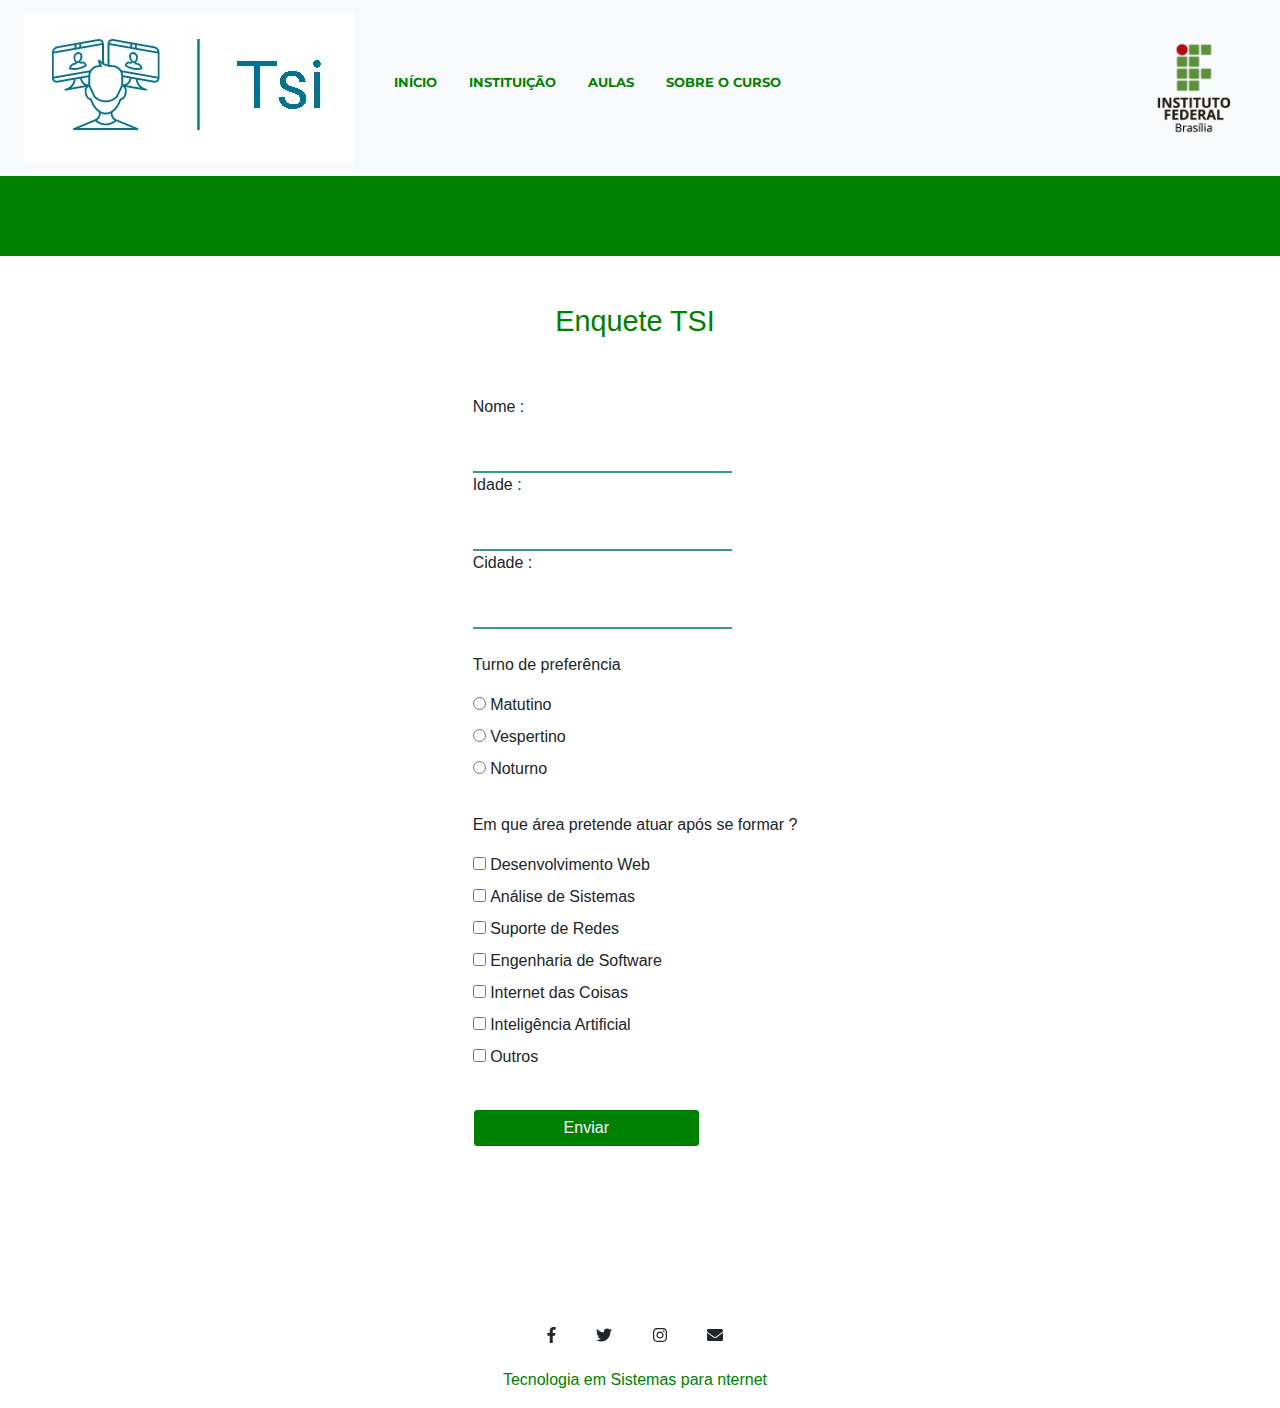
<file: projetoFinalApsi-master4.00/formulario.html>
<!DOCTYPE html>
<html>

<head>
    <meta charset="utf-8">
    <meta name="author" content="Polyana, Mateus Fonteles, Deivide, Bruno Thiago Neves">
    <title>Tecnologia em Sistemas para Internet</title>
    <!-- Google Fonts -->
    <link href="https://fonts.googleapis.com/css?family=Montserrat|Ubuntu" rel="stylesheet">
    <!--Icon-->
    <link rel="icon" href="images/iconesite.png">
    <!-- CSS -->
    <link rel="stylesheet" href="css/bootstrap.css">
    <link rel="stylesheet" href="css/styles.css">
    <link rel="stylesheet" href="css/formulario.css">
    <!-- Font Awesome -->
    <script src="js/all.js"></script>
    <!-- Bootstrap Scripts -->
    <script type="text/javascript" src="js/jquery-3.2.1.slim.min.js"></script>
    <script type="text/javascript" src="js/popper.min.js"></script>
    <script type="text/javascript" src="js/bootstrap.min.js"></script>
</head>

<body>
    <!-- Início da Nav -->
    <nav class="navbar navbar-expand-lg navbar-light bg-light">
        <a class="navbar-brand" href="#"> <img src="./images/tsiLogo.jpeg"></a>
        <button class="navbar-toggler" type="button" data-toggle="collapse" data-target="#navbarNav"
            aria-controls="navbarNav" aria-expanded="false" aria-label="Alterna navegação">
            <span class="navbar-toggler-icon"></span>
        </button>
        <div class="collapse navbar-collapse" id="navbarNav">
            <ul class="navbar-nav">
                <li class="nav-item active">
                    <a class="nav-link" href="./index.html" id="a1">Início <span class="sr-only">(Página
                            atual)</span></a>
                </li>
                <li class="nav-item" id="a1">
                    <a class="nav-link" id="a1" target="_blank " href=" https://www.ifb.edu.br/brasilia">
                        Instituição</a>
                </li>
                <li class="nav-item ">
                    <a class="nav-link disabled" href="./video.html" id="a1">Aulas</a>
                </li>
                <li class="nav-item">
                    <a class="nav-link disabled" href="images/index.html#features" id="a1">Sobre o Curso</a>
                </li>
            </ul>

        </div>
        <a class="navbar-brand" href=""> <img src="./images/if.png" height="100px"></a>
    </nav>
    <div id="verde"></div>
      <!--Fim da nav-->
      <div class="container" id="div_formulario">
          <div class="tituloFormulario">
              <h1 class="h1_formulario">Enquete TSI</h1>
          </div>
          <!--Início do formulário-->
    <form class="formlarioEnquete" method="POST" action="./php/formulario.php">
        <!--Início da sessão 1 com os input text-->
        <div class="sessao-um">
        <div class="div-input-text">
            <label for="nome">Nome :</label>
            <input class="textInput nome validar" type="text" name="nome" id="nome" required>
        </div>
        <div class="div-input-text">
            <label for="idade">Idade :</label>
            <input class="textInput idade validar " type="number" name="idade" id="idade" required>
        </div>
        <div class="div-input-text">
            <label for="cidade">Cidade :</label>
            <input class="textInput cidade validar" type="text" name="cidade" id="cidade"required>
        </div>
    </div>
    <!--Fim da sessão 1 com os input text-->
        
    <!--Início da sessão 2 com os input radio-->
        <div class="sessao-dois">
            <p>Turno de preferência</p>
            <ul class="ulFormulario">
                <li>
                    <input type="radio" id="matutino" name="turno" value="matutino">
                    <label for="matutino">Matutino</label>
                </li>
                <li>
                    <input type="radio" name="turno" id="vespertino" value="vespertino">
                    <label for="vespertino">Vespertino</label>
                </li>
                <li>
                    <input type="radio" name="turno" id="noturno" value="noturno">
                    <label for="noturno">Noturno</label>
                </li>
            </ul>
        </div>
    <!--Fim da sessão 2 com os input radio-->


    <!--Início da sessão 3 com os input checkbox-->
        <div class="sessao-tres">
            <p>Em que área pretende atuar após se formar ?</p>
            <ul class="ulFormulario">
                <li>
                    <input type="checkbox" id="desWeb" name="areaAtuacao[]" value="desenvolvimento web">
                    <label for="deseWeb">Desenvolvimento Web</label>
                </li>
                <li>
                    <input type="checkbox" id="analSistema" name="areaAtuacao[]" value="analise de sistemas">
                    <label for="analSistema">Análise de Sistemas</label>
                </li>
                <li>
                    <input type="checkbox" name="areaAtuacao[]" id="supRedes" value="suporte de redes">
                    <label for="supRedes">Suporte de Redes</label>
                </li>
                <li>
                    <input type="checkbox" name="areaAtuacao[]" id="engSoft" value="engenaria de software">
                    <label for="engSoft">Engenharia de Software</label>
                </li>
                <li>
                    <input type="checkbox" name="areaAtuacao[]" id="intCoisas" value="internet das coisas">
                    <label for="intCoisas">Internet das Coisas</label>
                </li>
                <li>
                    <input type="checkbox" name="areaAtuacao[]" id="intArtficial" value="inteligencia artificial">
                    <label for="intArtificial">Inteligência Artificial</label>
                </li>
                <li>
                    <input type="checkbox" name="areaAtuacao[]" id="outros" value="outros">
                    <label for="outros">Outros</label>
                </li>
            </ul>
        </div>
    <!--Fim da sessão 3 com os input checkbox-->
        <div>
            <input class="btn btn-info btn-formulario" type="submit" value="Enviar">
        </div>
    </form>
    <!--Fim do formulário-->
</div>

     <!-- Footer -->
     <footer class="container" id="footer">
        <div class="container-fluid">
            <div>
                <a target="_blank" href="https://www.facebook.com"><i class="social-icon fab fa-facebook-f"></i></a>
                <a target="_blank" href="https://www.twitter.com"><i class="social-icon fab fa-twitter"></i></a>
                <a target="_blank" href="https://www.instagram.com"><i class="social-icon fab fa-instagram"></i></a>
                <a target="_blank" href="https://www.email.com"><i class="social-icon fas fa-envelope"></i></a>
            </div>
            <p id="p">Tecnologia em Sistemas para nternet</p>
        </div>
    </footer>
</body>

</html>
</file>
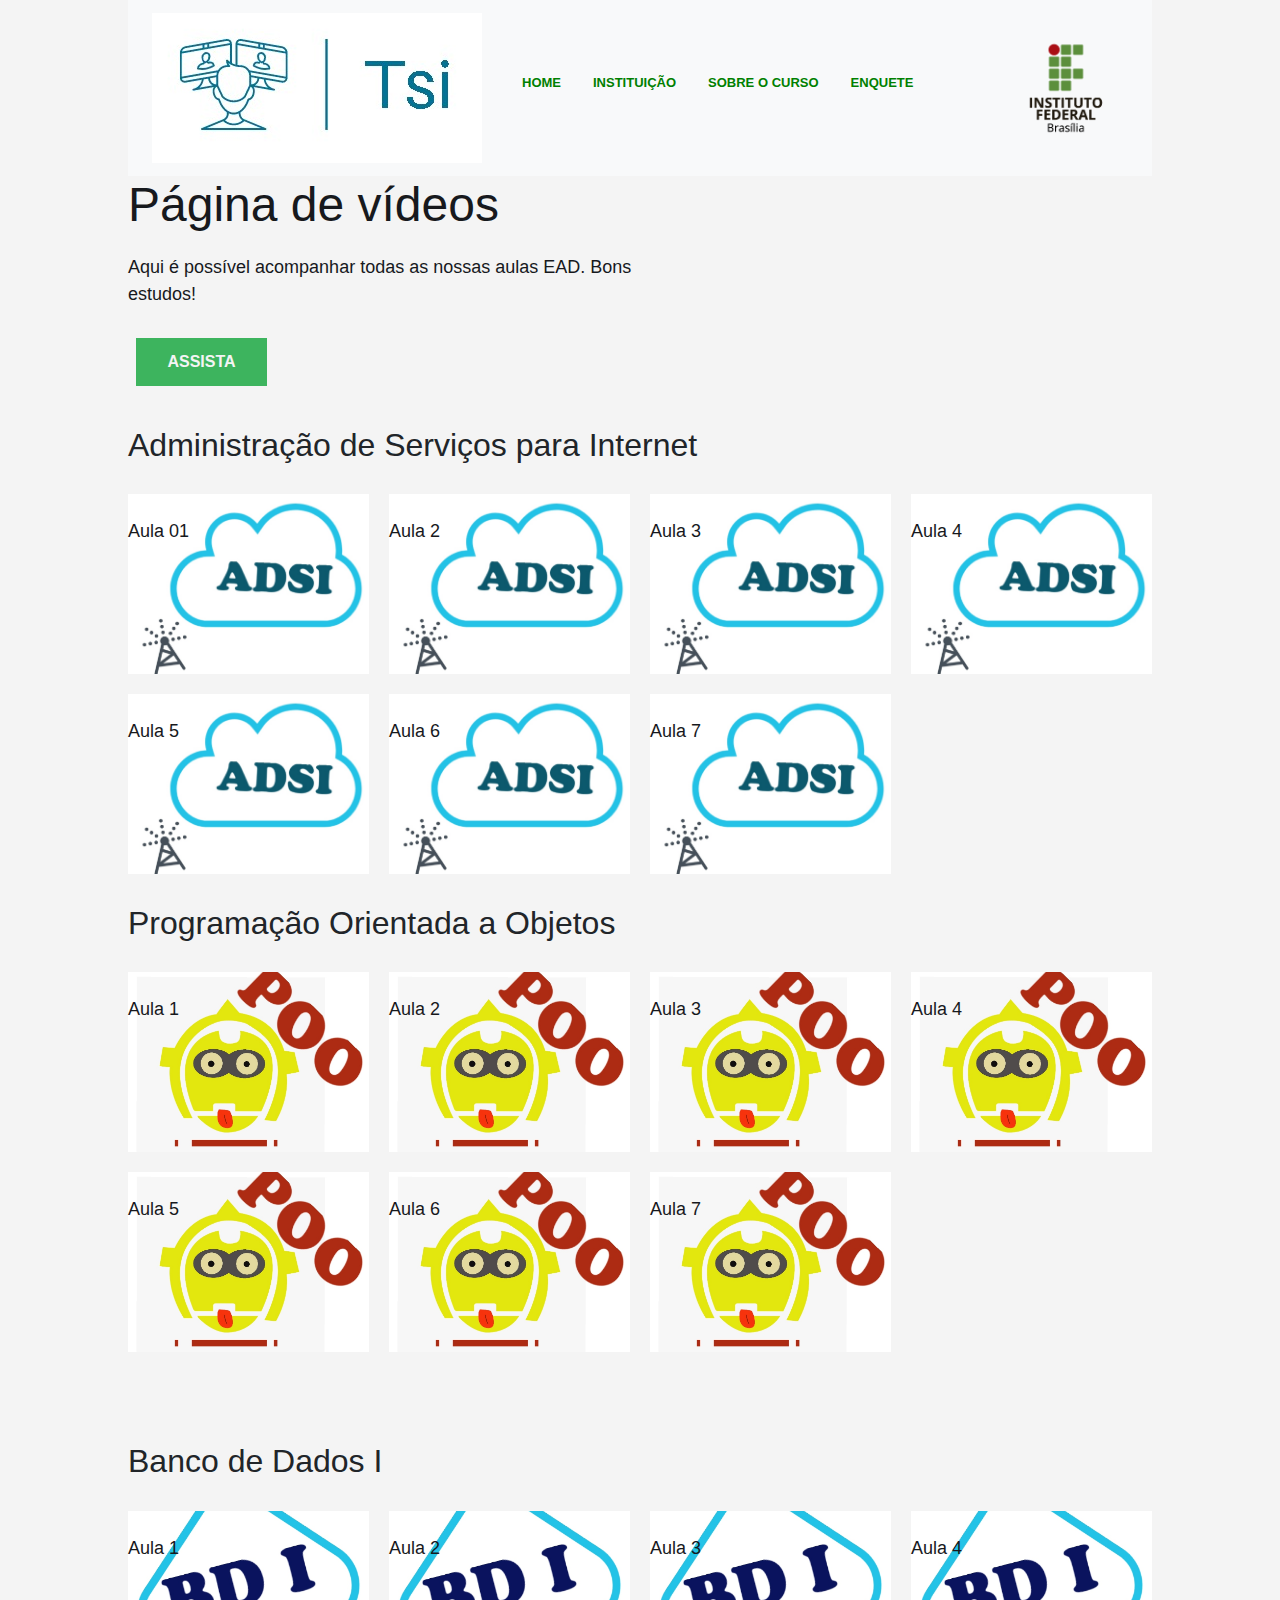
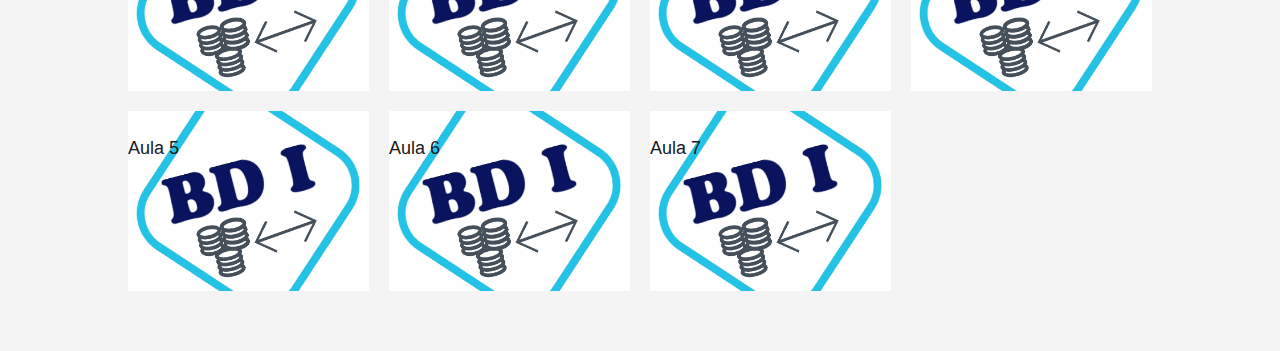
<file: projetoFinalApsi-master4.00/video.html>
<!DOCTYPE html>
<!--[if lt IE 7]>      <html class="no-js lt-ie9 lt-ie8 lt-ie7"> <![endif]-->
<!--[if IE 7]>         <html class="no-js lt-ie9 lt-ie8"> <![endif]-->
<!--[if IE 8]>         <html class="no-js lt-ie9"> <![endif]-->
<!--[if gt IE 8]>      <html class="no-js"> <!--<![endif]-->
<html>

<head>
    <meta charset="utf-8">
    <meta http-equiv="X-UA-Compatible" content="IE=edge">
    <title></title>
    <meta name="description" content="">
    <meta name="viewport" content="width=device-width, initial-scale=1">
    <link rel="stylesheet" href="css/styles.css">
    <link rel="stylesheet" href="css/bootstrap.css">
    <link rel="stylesheet" href="css/videos.css">
    <link rel="stylesheet" href="https://use.fontawesome.com/releases/v5.14.0/css/all.css"
        integrity="sha384-HzLeBuhoNPvSl5KYnjx0BT+WB0QEEqLprO+NBkkk5gbc67FTaL7XIGa2w1L0Xbgc" crossorigin="anonymous">
    <link rel="stylesheet" href="./venobox/venobox/venobox.css" type="text/css" media="screen" />
</head>

<body>
    <div class="wrapper">
        <!--Header-->
        <section class="top_section">
            <header>
                <nav class="navbar navbar-expand-lg navbar-light bg-light">
                    <a class="navbar-brand" href="#"> <img src="./images/tsiLogo.jpeg"></a>
                    <button class="navbar-toggler" type="button" data-toggle="collapse" data-target="#navbarNav"
                        aria-controls="navbarNav" aria-expanded="false" aria-label="Alterna navegação">
                        <span class="navbar-toggler-icon"></span>
                    </button>
                    <div class="collapse navbar-collapse" id="navbarNav">
                        <ul class="navbar-nav">
                            <li class="nav-item active">
                                <a class="nav-link" href="./index.html" id="a1">Home<span class="sr-only">(Página
                                        atual)</span></a>
                            </li>
                                <li class="nav-item" id="a1">
                                    <a class="nav-link" id="a1" target="_blank " href=" https://www.ifb.edu.br/brasilia">Instituição</a>
                             </li>
                            <li class="nav-item">
                                <a class="nav-link disabled" href="./index.html#features" id="a1">Sobre o Curso</a>
                            </li>
                            <li class="nav-item">
                                <a class="nav-link disabled" href="./formulario.html" id="a1">Enquete</a>
                            </li>
                        </ul>
                    </div>
                    <a class="navbar-brand" href="https://www.ifb.edu.br/brasilia/cursos"> <img src="./images/if.png" height="100px"></a>
                </nav>

                <h1>Página de vídeos</h1>
                <p>Aqui é possível acompanhar todas as nossas aulas EAD. Bons estudos! <i class="far fa-smile-beam"></i>
                </p>
                <a class="venobox" data-autoplay="true" data-vbtype="video" href="https://youtu.be/mN8_XiAN44w"
                    data-gall="myGallery"><button>Assista</button></a>
            </header>
            <!--Fim da header section-->
            <!--container-->
        </section>

        <section class="content_section">
            <div class="playlist_one">
                <h2 class="playlist_title" id="adsiM">Administração de Serviços para Internet</h2>
                <div class="videos">
                    <div class="video" style="background-image: url(./images/anexos/adsi.jpg)">
                        <a class="venobox" data-autoplay="true" data-vbtype="video"
                            href="https://youtu.be/mN8_XiAN44w"><i class="fas fa-play-circle"></i></a>
                            <p>Aula 01</p>
                    </div>

                    <div class="video" style="background-image: url(./images/anexos/adsi.jpg)">
                        <a class="venobox" data-autoplay="true" data-vbtype="video" href="https://youtu.be/swMM2686MNQ"
                            data-gall="myGallery"><i class="fas fa-play-circle"></i></a>
                            <p>Aula 2</p>
                    </div>

                    <div class="video" style="background-image: url(./images/anexos/adsi.jpg)">
                        <a class="venobox" data-autoplay="true" data-vbtype="video" href="https://youtu.be/81IAP2jzzuQ"
                            data-gall="myGallery"><i class="fas fa-play-circle"></i></a>
                            <p>Aula 3</p>
                    </div>

                    <div class="video" style="background-image: url(./images/anexos/adsi.jpg)">
                        <a class="venobox" data-autoplay="true" data-vbtype="video" href="https://youtu.be/x2d4LwCQTJc"
                            data-gall="myGallery"><i class="fas fa-play-circle"></i></a>
                            <p>Aula 4</p>
                    </div>

                    <div class="video" style="background-image: url(./images/anexos/adsi.jpg)">
                        <a class="venobox" data-autoplay="true" data-vbtype="video" href="https://youtu.be/zeSXXyPmM4I"
                            data-gall="myGallery"><i class="fas fa-play-circle"></i></a>
                            <p>Aula 5</p>
                    </div>

                    <div class="video" style="background-image: url(./images/anexos/adsi.jpg)">
                        <a class="venobox" data-autoplay="true" data-vbtype="video" href="https://youtu.be/Tamz_CPbazE"
                            data-gall="myGallery"><i class="fas fa-play-circle"></i></a>
                            <p>Aula 6</p>
                    </div>

                    <div class="video" style="background-image: url(./images/anexos/adsi.jpg)">
                        <a class="venobox" data-autoplay="true" data-vbtype="video" href="https://youtu.be/mC3i2YojscE"
                            data-gall="myGallery"><i class="fas fa-play-circle"></i></a>
                            <p>Aula 7</p>
                    </div>
                </div>
            </div>

            <div class="playlist_two">
                <h2 class="playlist_title" id="pooM">Programação Orientada a Objetos</h2>
                <div class="videos">
                    <div class="video" style="background-image: url(./images/anexos/poo.jpg)">
                        <a class="venobox" data-autoplay="true" data-vbtype="video" href="https://youtu.be/rO8p6g8xBuw"
                            data-gall="myGallery"><i class="fas fa-play-circle"></i></a>
                            <p>Aula 1</p>
                    </div>

                    <div class="video" style="background-image: url(./images/anexos/poo.jpg)">
                        <a class="venobox" data-autoplay="true" data-vbtype="video" href="https://youtu.be/k0vwINgo0sw"
                            data-gall="myGallery"><i class="fas fa-play-circle"></i></a>
                            <p>Aula 2</p>
                    </div>

                    <div class="video" style="background-image: url(./images/anexos/poo.jpg)">
                        <a class="venobox" data-autoplay="true" data-vbtype="video" href="https://youtu.be/WH5u_H2XryI"
                            data-gall="myGallery"><i class="fas fa-play-circle"></i></a>
                            <p>Aula 3</p>
                    </div>

                    <div class="video" style="background-image: url(./images/anexos/poo.jpg)">
                        <a class="venobox" data-autoplay="true" data-vbtype="video" href="https://youtu.be/wkwojk-uZpo"
                            data-gall="myGallery"><i class="fas fa-play-circle"></i></a>
                            <p>Aula 4</p>
                    </div>

                    <div class="video" style="background-image: url(./images/anexos/poo.jpg)">
                        <a class="venobox" data-autoplay="true" data-vbtype="video" href="https://youtu.be/n3per0EpVs4"
                            data-gall="myGallery"><i class="fas fa-play-circle"></i></a>
                            <p>Aula 5</p>
                    </div>

                    <div class="video" style="background-image: url(./images/anexos/poo.jpg)">
                        <a class="venobox" data-autoplay="true" data-vbtype="video" href="https://youtu.be/6iUkn-_XpNo"
                            data-gall="myGallery"><i class="fas fa-play-circle"></i></a>
                            <p>Aula 6</p>
                    </div>

                    <div class="video" style="background-image: url(./images/anexos/poo.jpg)">
                        <a class="venobox" data-autoplay="true" data-vbtype="video" href="https://youtu.be/bjkzcqc4eAE"
                            data-gall="myGallery"><i class="fas fa-play-circle"></i></a>
                            <p>Aula 7</p>
                    </div>
                </div>
            </div>
        </section>

        <section class="content_section2">
            <div class="playlist_one">
                <h2 class="playlist_title" id="bancoDB">Banco de Dados I</h2>
                <div class="videos">
                    <div class="video" style="background-image: url(./images/anexos/bdi.jpg)">
                        <a class="venobox" data-autoplay="true" data-vbtype="video"
                            href="https://youtu.be/MQ93qlqhZd8"><i class="fas fa-play-circle"></i></a>
                            <p>Aula 1</p>
                    </div>

                    <div class="video" style="background-image: url(./images/anexos/bdi.jpg)">
                        <a class="venobox" data-autoplay="true" data-vbtype="video" href="https://youtu.be/0ns00tcUXZc"
                            data-gall="myGallery"><i class="fas fa-play-circle"></i></a>
                            <p>Aula 2</p>
                    </div>

                    <div class="video" style="background-image: url(./images/anexos/bdi.jpg)">
                        <a class="venobox" data-autoplay="true" data-vbtype="video" href="https://youtu.be/mLSOHTPfG3Y"
                            data-gall="myGallery"><i class="fas fa-play-circle"></i></a>
                            <p>Aula 3</p>
                    </div>

                    <div class="video" style="background-image: url(./images/anexos/bdi.jpg)">
                        <a class="venobox" data-autoplay="true" data-vbtype="video" href="https://youtu.be/CQBriYgvipw"
                            data-gall="myGallery"><i class="fas fa-play-circle"></i></a>
                            <p>Aula 4</p>
                    </div>

                    <div class="video" style="background-image: url(./images/anexos/bdi.jpg)">
                        <a class="venobox" data-autoplay="true" data-vbtype="video" href="https://youtu.be/rHNZdtmhWrI"
                            data-gall="myGallery"><i class="fas fa-play-circle"></i></a>
                            <p>Aula 5</p>
                    </div>

                    <div class="video" style="background-image: url(./images/anexos/bdi.jpg)">
                        <a class="venobox" data-autoplay="true" data-vbtype="video" href="https://youtu.be/Q6hT_V5eOQc"
                            data-gall="myGallery"><i class="fas fa-play-circle"></i></a>
                            <p>Aula 6</p>
                    </div>

                    <div class="video" style="background-image: url(./images/anexos/bdi.jpg)">
                        <a class="venobox" data-autoplay="true" data-vbtype="video" href="https://youtu.be/4VtjIj0ngHo"
                            data-gall="myGallery"><i class="fas fa-play-circle"></i></a>
                            <p>Aula 7</p>
                    </div>
                </div>
            </div>

            

        </section>
        <!--Fim do contend-->
        <script type="text/javascript" src="./jquery/jquery.js"></script>
        <script type="text/javascript" src="./venobox/venobox/venobox.min.js"></script>
        <script>
            $(document).ready(function () {
                $('.venobox').venobox({
                    closeColor: '#f4f4f4',
                    spinColor: '#f4f4f4',
                    arrowsColors: '#f4f4f4',
                    closeBackground: '#17191D',
                    overlayColor: 'rgba(23,25,29,0.8)'
                });
            });
        </script>
    </div>
    <!--fim do wrapper-->


</body>

</html>
</file>
<file: projetoFinalApsi-master4.00/css/styles.css>
.nav-bar{
    left: 0;
    display: flex;
    padding-top: 40px;
    flex-direction: row;
    align-items: baseline;
    justify-content: space-between;
    width: 100%;
    height: 9em;
    
}
.container{
    top: 0;
    padding-right: 10px;
    padding-left: 0px;
    color: #212529;
}
#logo-tsi{
    width: 110px;
   margin: 10px;

}
.logo-ifb{
    width: 110px;
   width: 3.5em; 
}


.naver{
    padding: 9px 0; 
    background: #FFFAFA;
}

.buttons-container{
    display: flex;
    justify-content: center;
    margin: 3.2rem 0;
}

.buttons-container a{
    width: 7rem;
    height: 3.4rem;
    border-radius: 0.8rem;
    margin-right: 1.6rem;
    display: flex;
    align-items: center;
    justify-content: center;
    text-decoration: none;
    transition: background 0.2s;
    color:  #008000;
}
.buttons-container a img{
   width:1.5rem; 
   margin-right: 1.4rem;
}


.container-primary{
    margin-top: 1em;
    margin-bottom: 10em;   
}
.container-primary h1{
    padding-bottom: 1em;
}


.section-video{
    display: flex;
}
.section-video p{
    text-align: center;
    margin-bottom: 2em;
}
.div-video{
    display: flex;
    align-items: center;
    justify-content: center;
}

.lista-video{
    display: flex;
    flex-direction: row;
    list-style: none;
    justify-content: space-between;
}

footer{
    padding-top: 10em;
    display: flex;
    align-items: center;
    justify-content: center;
}
.container-fluid{
    display: flex;
    flex-direction: column;
    align-items: center;
    justify-content: center;
}
.social-icon {
    margin: 20px 10px;    
}
.btn{
    color:#FFFFFF;


}
.btn-info:hover {
    color: #fff;
    background-color: green;
    border-color: #006400; ---mudar---essa--cor----para---verde---mais---claro 
}

a{
    color: #212529;
    padding: 0 8px 10px 8px;
}

a:hover {
    color: #008000;
    text-decoration: underline;
}
.btn-info {
    color: #fff;
    background-color:#008000;
    border-color: #FFFFFF;
}

.nav-link:focus, .nav-link:hover {
    text-decoration: none;

}
.nav-item{
  padding: 0 8px 10px 8px;
  text-decoration: none;
  display: inline-block;
  color: #008000;
  font-family: "Montserrat", sans-serif;
  font-weight: 700;
  font-size: 13px;
  text-transform: uppercase;
  outline: none;
}

.lead{
    font-size: 1.25rem;
    font-weight: 300;
    color: #212529;
}
#title{
    padding-left: 10px;
}
/* About Us Section sobre o curso
--------------------------------*/
#about {
  background: url("../img/about-bg.jpg") center top no-repeat fixed;
  background-size: cover;
  padding: 60px 0 40px 0;
  position: relative;
}

#about:before {
  content: '';
  position: absolute;
  left: 0;
  right: 0;
  top: 0;
  bottom: 0;
  background: rgba(255, 255, 255, 0.92);
  z-index: 9;
}

#about .container {
  position: relative;
  z-index: 10;
}

#about .about-col {
  background: #fff;
  border-radius: 0 0 4px 4px;
  box-shadow: 0px 2px 12px rgba(0, 0, 0, 0.08);
  margin-bottom: 20px;
}

#about .about-col .img {
  position: relative;
}

#about .about-col .img img {
  border-radius: 4px 4px 0 0;
}

#about .about-col .icon {
  width: 64px;
  height: 64px;
  padding-top: 8px;
  text-align: center;
  position: absolute;
  background-color: #212529;
  border-radius: 50%;
  text-align: center;
  border: 4px solid #fff;
  left: calc( 50% - 32px);
  bottom: -30px;
  transition: 0.3s;
}

#about .about-col i {
  font-size: 36px;
  line-height: 1;
  color: #fff;
  transition: 0.3s;
}

#about .about-col:hover .icon {
  background-color: #008000;
}

#about .about-col:hover i {
  color: #18d26e;
}

#about .about-col h2 {
  color: #18d26e;
  text-align: center;
  font-weight: 700;
  font-size: 20px;
  padding: 0;
  margin: 40px 0 12px 0;
}

#about .about-col h2 a {
  color: #212529;  
}

#about .about-col h2 a:hover {
  color: #008000;
}

#about .about-col p {
  font-size: 14px;
  line-height: 24px;
  color: #333;
  margin-bottom: 0;
  padding: 0 20px 20px 20px;
}


#verde {
    width: auto;
    height: 80px;
    background: #008000 !important;

}
#verde  div:hover{
	color: #008000;
}

#a1{
    color: #008000  !important;
}

#a1:hover {
    color: #00FF00 !important;
    text-decoration: underline !important;
}
#p{
	color: #008000 !important;
}
/* Sessão do card de enquete*/
.card-section{
  display: flex;
  align-items: center;
  justify-content: center;
  text-align: center;
  
}

.card{
  padding: 20px;
  width: 350px;
  box-shadow: 0 0 5px 0px #e2e2e2;
  background-color: #ecf1ab;
  position: relative;
  cursor: pointer;
}

.link-card:link{
text-decoration:none;
}

.card::after,.card::before {
  content: "";
  position: absolute;
  bottom: 0;
  top: 0;
  left: 0;
  right: 0;
  transition: transform .3s ease-in-out;
}

.card:before{
  border-left: 1px solid black;
  border-right: 1px solid black;
  transform: scaleY(0);
}

.card:hover::before{
  transform: scaleY(1);
}

.card:hover::after{
  transform: scaleX(1);
}
.card::after{
  border-top:1px solid black;
  border-bottom: 1px solid black;
  transform: scaleX(0);
}

.text {
  margin: 20px auto;
}
#link_ppc{
    color: #212529;
    padding: 0 8px 10px 8px;
}

#link_ppc:hover {
    color: #000000;
    text-decoration: underline;
}
</file>
<file: projetoFinalApsi-master4.00/css/formulario.css>
#div_formulario{
    display: flex;
    align-items: center;
    justify-content: center;
    flex-direction: column;
}

.formularioEnquete{
    width: 100%;
}

.sessao-dois, .sessao-tres{
    padding-top: 1.5rem;
}

.sessao-tres{
    padding-bottom: 2em;
}

.tituloFormulario{
    padding: 3rem 0 3rem 0;
}
.h1_formulario{
    font-size: 1.8em;
    color: #008000;
}
.div-input-text{
    width: 80%;
}

.textInput{
   width: 100%; 
   padding: 10px 15px;
   border: none;
   border-bottom: 2px solid #3e978b;
}

.textInput:focus{
    background-color:#f6f7d4 ;
    transition: background-color 0.5s ease 0.2s;
    
}

.ulFormulario{
    list-style-type: none;
    margin: 0;
    padding: 0;
}

.btn-formulario{
    width: 70%;
}

.btn-formulario:hover{
    background-color: #81b214;
    transition: background-color 0.5s ease 0.2s;
}
</file>
<file: projetoFinalApsi-master4.00/css/videos.css>
:root {
    --accent:#3DB45E;
    --dark:#f4f4f4; /*#f4f4f4*/
    --light:#17191D; /*#17191D*/
    --overlay:rgba(216, 221, 231, 0.8); /*:rgba(23,25,29,0.8)*/
    --ease:all 0.3s ease 0s;
}

*{
    box-sizing: border-box;
    padding: 0;
    margin: 0;
}

body{
    background-color: var(--dark);
}
p, h1, h4{
    color:var(--light);
}

button{
    color:var(--dark)
}

p, h1{
    font-family: 'Lucida Sans', 'Lucida Sans Regular', 'Lucida Grande', 'Lucida Sans Unicode', Geneva, Verdana, sans-serif;
    font-weight: 400;
}

h4, button{
    font-family: 'Lucida Sans', 'Lucida Sans Regular', 'Lucida Grande', 'Lucida Sans Unicode', Geneva, Verdana, sans-serif;
    font-weight: 700;
    text-transform: uppercase;
}

h1{
    font-size: 48px;
    margin-bottom: 20px;
}

p,h4{
    font-size: 18px;
}

button{
    cursor: pointer;
    transition: var(--ease);
}

button:hover{
    transform: scale(1.02);
}

.wrapper{
    display: grid;
    grid-template-columns: 1fr;
    grid-template-areas: 
    "top_section"
    "content_section"
    "content_section2";
}

.top_section{
    grid-area: top_section;
    min-height: 370px;
    display:grid;
    grid-template-columns: 10% 1fr 10%;
    grid-template-areas:
    ". header .";
    background-size: cover;
    background-position: center;
    background-repeat: no-repeat;
}
header{
    grid-area: header;
    display: flex;
    flex-direction: column;
    justify-content: center;
}

header p{
    max-width: 570px;
    margin-bottom: 30px;
}

header button{
   width: 131px;
   padding: 12px 0;
   background-color: var(--accent);
   border:none; 
}

.content_section{
    grid-area: content_section;
    display: grid;
    grid-template-columns: 10% 1fr 10%;
    grid-template-areas:
    ". playlist_one ." 
    ". playlist_two .";
    margin-bottom: 60px;
}

.content_section2{
    grid-area: content_section2;
    display: grid;
    grid-template-columns: 10% 1fr 10%;
    grid-template-areas:
    ". playlist_one ." 
    ". playlist_two .";
    margin-bottom: 60px;
}

.playlist_one{
    grid-area: playlist_one;
}

.playlist_two{
    grid-area: playlist_two;
}

.playlist_title{
    margin: 30px 0;
}

.videos{
    display: grid;
    grid-template-columns: repeat(12, 1fr);
    grid-gap: 20px;
}

.video{
    height: 180px;
    grid-column-start: span 3;
    position: relative;
    transition: var(--ease);
    background-size: cover;
    background-position: center;
    background-repeat: no-repeat;
}

.video:hover{
    transform: scale(1.02);
}

.video i{
    cursor: pointer;
    font-size: 60px;
    position: absolute;
    left: 50%;
    top: 50%;
    transform: translate(-50%, -50%);
    color: var(--accent);
    opacity:0.85;
    transition: var(--ease);
}

.video:hover{
    opacity:1;
}

@media only screen and (max-width: 1200px){
    .video{
        grid-column-start: span 6;
        height:240px;
    }
}

@media only screen and (max-width: 800px){
    .video{
        grid-column-start: span 12;
    }
}
</file>
<file: projetoFinalApsi-master4.00/venobox/venobox/venobox.css>
/* ------ venobox.css --------*/
.vbox-overlay *, .vbox-overlay *:before, .vbox-overlay *:after{
    -webkit-backface-visibility: hidden;
    -webkit-box-sizing:border-box;
    -moz-box-sizing:border-box;
    box-sizing:border-box;
}
.vbox-overlay * { 
    -webkit-backface-visibility: visible;
    backface-visibility: visible;
}
.vbox-overlay{
    display: -webkit-flex;
    display: flex;
    -webkit-flex-direction: column;
    flex-direction: column;
    -webkit-justify-content: center;
    justify-content: center;
    -webkit-align-items: center;
    align-items: center;
    position: fixed;
    left: 0;
    top: 0;
    bottom: 0;
    right: 0;
    z-index: 999999;
}

/* ----- navigation ----- */
.vbox-title{
    width: 100%;
    height: 40px;
    float: left;
    text-align: center;
    line-height: 28px;
    font-size: 12px;
    padding: 6px 50px;
    overflow: hidden;
    position: fixed;
    display: none;
    left: 0;
    z-index: 89;
}
.vbox-close{
    cursor: pointer;
    position: fixed;
    top: -1px;
    right: 0;
    width: 50px;
    height: 40px;
    padding: 6px;
    display: block;
    background-position:10px center;
    overflow: hidden;
    font-size: 24px;
    line-height: 1;
    text-align: center;
    z-index: 99;
}
.vbox-left{
    cursor: pointer;
    position: fixed;
    left: 0;
    height: 40px;
    overflow: hidden;
    line-height: 28px;
    font-size: 12px;
    z-index: 99;
    display: flex;
    align-items:center;
}
.vbox-num{
    display: inline-block;
    margin: 6px 0 6px 15px;
}
/* ----- Social share ----- */
.vbox-share{
    line-height: 28px;
    font-size: 12px;
    overflow: hidden;
    position: fixed;
    left: 0;
    z-index: 98;
    display: flex;
    align-items:center;
    justify-content: center;
    width: 100%;
    text-align: center;
}
.vbox-share svg{
    max-height: 28px;
    width: 28px;
    z-index: 10;
    margin-left: 12px;
    margin-top: 6px;
    margin-bottom: 6px;
    vertical-align: middle;
}


/* ----- navigation ARROWS ----- */
.vbox-next, .vbox-prev{
    position: fixed;
    top: 50%;
    margin-top: -15px;
    overflow: hidden;
    cursor: pointer;
    display: block;
    width: 45px;
    height: 45px;
    z-index: 99;
}
.vbox-next span, .vbox-prev span{
    position: relative;
    width: 20px;
    height: 20px;
    border: 2px solid transparent;
    border-top-color: #B6B6B6;
    border-right-color: #B6B6B6;
    text-indent: -100px;
    position: absolute;
    top: 8px;
    display: block;
}
.vbox-prev{
    left: 15px;
}
.vbox-next{
    right: 15px;
}
.vbox-prev span{
    left: 10px;
    -ms-transform: rotate(-135deg);
    -webkit-transform: rotate(-135deg);
    transform: rotate(-135deg);
}
.vbox-next span{
    -ms-transform: rotate(45deg);
    -webkit-transform: rotate(45deg);
    transform: rotate(45deg);
    right: 10px;
}
/* ------- inline window ------ */
.vbox-inline{
    width: 420px;
    height: 315px;
    height: 70vh;
    padding: 10px;
    background: #fff;
    margin: 0 auto;
    overflow: auto;
    text-align: left;
}
/* ------- Video & iFrames window ------ */
.venoframe{
    max-width: 100%;
    width: 100%;
    border: none;
    width: 100%;
    height: 260px;
    height: 70vh;
}
.venoframe.vbvid{
    height: 260px;
}
@media (min-width: 768px) {
    .venoframe, .vbox-inline{
        width: 90%;
        height: 360px;
        height: 70vh;
    }
    .venoframe.vbvid{
        width: 640px;
        height: 360px;
    }
}
@media (min-width: 992px) {
    .venoframe, .vbox-inline{
        max-width: 1200px;
        width: 80%;
        height: 540px;
        height: 70vh;
    }
    .venoframe.vbvid{
        width: 960px;
        height: 540px;
    }
}
/* 
Please do NOT edit this part! 
or at least read this note: http://i.imgur.com/7C0ws9e.gif
*/
.vbox-open{
    overflow: hidden;
}
.vbox-container{
    position: absolute;
    left: 0;
    right: 0;
    top: 0;
    bottom: 0;
    overflow-x: hidden;
    overflow-y: scroll;
    overflow-scrolling: touch;
    -webkit-overflow-scrolling: touch;
    z-index: 20;
    max-height: 100%;

}

.vbox-content{
    text-align: center;
    float: left;
    width: 100%;
    position: relative;
    overflow: hidden;
    padding: 20px 4%;
}
.vbox-container img{
    max-width: 100%;
    height: auto;
}
.vbox-figlio{
    box-shadow: 0 0 12px rgba(0,0,0,0.19), 0 6px 6px rgba(0,0,0,0.23);
    max-width: 100%;
    text-align: initial;
}
img.vbox-figlio{
    -webkit-user-select: none;
-khtml-user-select: none;
-moz-user-select: none;
-o-user-select: none;
user-select: none;
}
.vbox-content.swipe-left{
    margin-left: -200px !important;
}
.vbox-content.swipe-right{
    margin-left: 200px !important;
}
.vbox-animated{
    webkit-transition: margin 300ms ease-out;
    transition: margin 300ms ease-out;
}

/* ---------- preloader ----------
 * SPINKIT 
 * http://tobiasahlin.com/spinkit/
-------------------------------- */
.sk-double-bounce,.sk-rotating-plane{width:40px;height:40px;margin:40px auto}.sk-rotating-plane{background-color:#333;-webkit-animation:sk-rotatePlane 1.2s infinite ease-in-out;animation:sk-rotatePlane 1.2s infinite ease-in-out}@-webkit-keyframes sk-rotatePlane{0%{-webkit-transform:perspective(120px) rotateX(0) rotateY(0);transform:perspective(120px) rotateX(0) rotateY(0)}50%{-webkit-transform:perspective(120px) rotateX(-180.1deg) rotateY(0);transform:perspective(120px) rotateX(-180.1deg) rotateY(0)}100%{-webkit-transform:perspective(120px) rotateX(-180deg) rotateY(-179.9deg);transform:perspective(120px) rotateX(-180deg) rotateY(-179.9deg)}}@keyframes sk-rotatePlane{0%{-webkit-transform:perspective(120px) rotateX(0) rotateY(0);transform:perspective(120px) rotateX(0) rotateY(0)}50%{-webkit-transform:perspective(120px) rotateX(-180.1deg) rotateY(0);transform:perspective(120px) rotateX(-180.1deg) rotateY(0)}100%{-webkit-transform:perspective(120px) rotateX(-180deg) rotateY(-179.9deg);transform:perspective(120px) rotateX(-180deg) rotateY(-179.9deg)}}.sk-double-bounce{position:relative}.sk-double-bounce .sk-child{width:100%;height:100%;border-radius:50%;background-color:#333;opacity:.6;position:absolute;top:0;left:0;-webkit-animation:sk-doubleBounce 2s infinite ease-in-out;animation:sk-doubleBounce 2s infinite ease-in-out}.sk-chasing-dots .sk-child,.sk-spinner-pulse,.sk-three-bounce .sk-child{background-color:#333;border-radius:100%}.sk-double-bounce .sk-double-bounce2{-webkit-animation-delay:-1s;animation-delay:-1s}@-webkit-keyframes sk-doubleBounce{0%,100%{-webkit-transform:scale(0);transform:scale(0)}50%{-webkit-transform:scale(1);transform:scale(1)}}@keyframes sk-doubleBounce{0%,100%{-webkit-transform:scale(0);transform:scale(0)}50%{-webkit-transform:scale(1);transform:scale(1)}}.sk-wave{margin:40px auto;width:50px;height:40px;text-align:center;font-size:10px}.sk-wave .sk-rect{background-color:#333;height:100%;width:6px;display:inline-block;-webkit-animation:sk-waveStretchDelay 1.2s infinite ease-in-out;animation:sk-waveStretchDelay 1.2s infinite ease-in-out}.sk-wave .sk-rect1{-webkit-animation-delay:-1.2s;animation-delay:-1.2s}.sk-wave .sk-rect2{-webkit-animation-delay:-1.1s;animation-delay:-1.1s}.sk-wave .sk-rect3{-webkit-animation-delay:-1s;animation-delay:-1s}.sk-wave .sk-rect4{-webkit-animation-delay:-.9s;animation-delay:-.9s}.sk-wave .sk-rect5{-webkit-animation-delay:-.8s;animation-delay:-.8s}@-webkit-keyframes sk-waveStretchDelay{0%,100%,40%{-webkit-transform:scaleY(.4);transform:scaleY(.4)}20%{-webkit-transform:scaleY(1);transform:scaleY(1)}}@keyframes sk-waveStretchDelay{0%,100%,40%{-webkit-transform:scaleY(.4);transform:scaleY(.4)}20%{-webkit-transform:scaleY(1);transform:scaleY(1)}}.sk-wandering-cubes{margin:40px auto;width:40px;height:40px;position:relative}.sk-wandering-cubes .sk-cube{background-color:#333;width:10px;height:10px;position:absolute;top:0;left:0;-webkit-animation:sk-wanderingCube 1.8s ease-in-out -1.8s infinite both;animation:sk-wanderingCube 1.8s ease-in-out -1.8s infinite both}.sk-chasing-dots,.sk-spinner-pulse{width:40px;height:40px;margin:40px auto}.sk-wandering-cubes .sk-cube2{-webkit-animation-delay:-.9s;animation-delay:-.9s}@-webkit-keyframes sk-wanderingCube{0%{-webkit-transform:rotate(0);transform:rotate(0)}25%{-webkit-transform:translateX(30px) rotate(-90deg) scale(.5);transform:translateX(30px) rotate(-90deg) scale(.5)}50%{-webkit-transform:translateX(30px) translateY(30px) rotate(-179deg);transform:translateX(30px) translateY(30px) rotate(-179deg)}50.1%{-webkit-transform:translateX(30px) translateY(30px) rotate(-180deg);transform:translateX(30px) translateY(30px) rotate(-180deg)}75%{-webkit-transform:translateX(0) translateY(30px) rotate(-270deg) scale(.5);transform:translateX(0) translateY(30px) rotate(-270deg) scale(.5)}100%{-webkit-transform:rotate(-360deg);transform:rotate(-360deg)}}@keyframes sk-wanderingCube{0%{-webkit-transform:rotate(0);transform:rotate(0)}25%{-webkit-transform:translateX(30px) rotate(-90deg) scale(.5);transform:translateX(30px) rotate(-90deg) scale(.5)}50%{-webkit-transform:translateX(30px) translateY(30px) rotate(-179deg);transform:translateX(30px) translateY(30px) rotate(-179deg)}50.1%{-webkit-transform:translateX(30px) translateY(30px) rotate(-180deg);transform:translateX(30px) translateY(30px) rotate(-180deg)}75%{-webkit-transform:translateX(0) translateY(30px) rotate(-270deg) scale(.5);transform:translateX(0) translateY(30px) rotate(-270deg) scale(.5)}100%{-webkit-transform:rotate(-360deg);transform:rotate(-360deg)}}.sk-spinner-pulse{-webkit-animation:sk-pulseScaleOut 1s infinite ease-in-out;animation:sk-pulseScaleOut 1s infinite ease-in-out}@-webkit-keyframes sk-pulseScaleOut{0%{-webkit-transform:scale(0);transform:scale(0)}100%{-webkit-transform:scale(1);transform:scale(1);opacity:0}}@keyframes sk-pulseScaleOut{0%{-webkit-transform:scale(0);transform:scale(0)}100%{-webkit-transform:scale(1);transform:scale(1);opacity:0}}.sk-chasing-dots{position:relative;text-align:center;-webkit-animation:sk-chasingDotsRotate 2s infinite linear;animation:sk-chasingDotsRotate 2s infinite linear}.sk-chasing-dots .sk-child{width:60%;height:60%;display:inline-block;position:absolute;top:0;-webkit-animation:sk-chasingDotsBounce 2s infinite ease-in-out;animation:sk-chasingDotsBounce 2s infinite ease-in-out}.sk-chasing-dots .sk-dot2{top:auto;bottom:0;-webkit-animation-delay:-1s;animation-delay:-1s}@-webkit-keyframes sk-chasingDotsRotate{100%{-webkit-transform:rotate(360deg);transform:rotate(360deg)}}@keyframes sk-chasingDotsRotate{100%{-webkit-transform:rotate(360deg);transform:rotate(360deg)}}@-webkit-keyframes sk-chasingDotsBounce{0%,100%{-webkit-transform:scale(0);transform:scale(0)}50%{-webkit-transform:scale(1);transform:scale(1)}}@keyframes sk-chasingDotsBounce{0%,100%{-webkit-transform:scale(0);transform:scale(0)}50%{-webkit-transform:scale(1);transform:scale(1)}}.sk-three-bounce{margin:40px auto;width:80px;text-align:center}.sk-three-bounce .sk-child{width:20px;height:20px;display:inline-block;-webkit-animation:sk-three-bounce 1.4s ease-in-out 0s infinite both;animation:sk-three-bounce 1.4s ease-in-out 0s infinite both}.sk-circle .sk-child:before,.sk-fading-circle .sk-circle:before{display:block;border-radius:100%;content:'';background-color:#333}.sk-three-bounce .sk-bounce1{-webkit-animation-delay:-.32s;animation-delay:-.32s}.sk-three-bounce .sk-bounce2{-webkit-animation-delay:-.16s;animation-delay:-.16s}@-webkit-keyframes sk-three-bounce{0%,100%,80%{-webkit-transform:scale(0);transform:scale(0)}40%{-webkit-transform:scale(1);transform:scale(1)}}@keyframes sk-three-bounce{0%,100%,80%{-webkit-transform:scale(0);transform:scale(0)}40%{-webkit-transform:scale(1);transform:scale(1)}}.sk-circle{margin:40px auto;width:40px;height:40px;position:relative}.sk-circle .sk-child{width:100%;height:100%;position:absolute;left:0;top:0}.sk-circle .sk-child:before{margin:0 auto;width:15%;height:15%;-webkit-animation:sk-circleBounceDelay 1.2s infinite ease-in-out both;animation:sk-circleBounceDelay 1.2s infinite ease-in-out both}.sk-circle .sk-circle2{-webkit-transform:rotate(30deg);-ms-transform:rotate(30deg);transform:rotate(30deg)}.sk-circle .sk-circle3{-webkit-transform:rotate(60deg);-ms-transform:rotate(60deg);transform:rotate(60deg)}.sk-circle .sk-circle4{-webkit-transform:rotate(90deg);-ms-transform:rotate(90deg);transform:rotate(90deg)}.sk-circle .sk-circle5{-webkit-transform:rotate(120deg);-ms-transform:rotate(120deg);transform:rotate(120deg)}.sk-circle .sk-circle6{-webkit-transform:rotate(150deg);-ms-transform:rotate(150deg);transform:rotate(150deg)}.sk-circle .sk-circle7{-webkit-transform:rotate(180deg);-ms-transform:rotate(180deg);transform:rotate(180deg)}.sk-circle .sk-circle8{-webkit-transform:rotate(210deg);-ms-transform:rotate(210deg);transform:rotate(210deg)}.sk-circle .sk-circle9{-webkit-transform:rotate(240deg);-ms-transform:rotate(240deg);transform:rotate(240deg)}.sk-circle .sk-circle10{-webkit-transform:rotate(270deg);-ms-transform:rotate(270deg);transform:rotate(270deg)}.sk-circle .sk-circle11{-webkit-transform:rotate(300deg);-ms-transform:rotate(300deg);transform:rotate(300deg)}.sk-circle .sk-circle12{-webkit-transform:rotate(330deg);-ms-transform:rotate(330deg);transform:rotate(330deg)}.sk-circle .sk-circle2:before{-webkit-animation-delay:-1.1s;animation-delay:-1.1s}.sk-circle .sk-circle3:before{-webkit-animation-delay:-1s;animation-delay:-1s}.sk-circle .sk-circle4:before{-webkit-animation-delay:-.9s;animation-delay:-.9s}.sk-circle .sk-circle5:before{-webkit-animation-delay:-.8s;animation-delay:-.8s}.sk-circle .sk-circle6:before{-webkit-animation-delay:-.7s;animation-delay:-.7s}.sk-circle .sk-circle7:before{-webkit-animation-delay:-.6s;animation-delay:-.6s}.sk-circle .sk-circle8:before{-webkit-animation-delay:-.5s;animation-delay:-.5s}.sk-circle .sk-circle9:before{-webkit-animation-delay:-.4s;animation-delay:-.4s}.sk-circle .sk-circle10:before{-webkit-animation-delay:-.3s;animation-delay:-.3s}.sk-circle .sk-circle11:before{-webkit-animation-delay:-.2s;animation-delay:-.2s}.sk-circle .sk-circle12:before{-webkit-animation-delay:-.1s;animation-delay:-.1s}@-webkit-keyframes sk-circleBounceDelay{0%,100%,80%{-webkit-transform:scale(0);transform:scale(0)}40%{-webkit-transform:scale(1);transform:scale(1)}}@keyframes sk-circleBounceDelay{0%,100%,80%{-webkit-transform:scale(0);transform:scale(0)}40%{-webkit-transform:scale(1);transform:scale(1)}}.sk-cube-grid{width:40px;height:40px;margin:40px auto}.sk-cube-grid .sk-cube{width:33.33%;height:33.33%;background-color:#333;float:left;-webkit-animation:sk-cubeGridScaleDelay 1.3s infinite ease-in-out;animation:sk-cubeGridScaleDelay 1.3s infinite ease-in-out}.sk-cube-grid .sk-cube1{-webkit-animation-delay:.2s;animation-delay:.2s}.sk-cube-grid .sk-cube2{-webkit-animation-delay:.3s;animation-delay:.3s}.sk-cube-grid .sk-cube3{-webkit-animation-delay:.4s;animation-delay:.4s}.sk-cube-grid .sk-cube4{-webkit-animation-delay:.1s;animation-delay:.1s}.sk-cube-grid .sk-cube5{-webkit-animation-delay:.2s;animation-delay:.2s}.sk-cube-grid .sk-cube6{-webkit-animation-delay:.3s;animation-delay:.3s}.sk-cube-grid .sk-cube7{-webkit-animation-delay:0ms;animation-delay:0ms}.sk-cube-grid .sk-cube8{-webkit-animation-delay:.1s;animation-delay:.1s}.sk-cube-grid .sk-cube9{-webkit-animation-delay:.2s;animation-delay:.2s}@-webkit-keyframes sk-cubeGridScaleDelay{0%,100%,70%{-webkit-transform:scale3D(1,1,1);transform:scale3D(1,1,1)}35%{-webkit-transform:scale3D(0,0,1);transform:scale3D(0,0,1)}}@keyframes sk-cubeGridScaleDelay{0%,100%,70%{-webkit-transform:scale3D(1,1,1);transform:scale3D(1,1,1)}35%{-webkit-transform:scale3D(0,0,1);transform:scale3D(0,0,1)}}.sk-fading-circle{margin:40px auto;width:40px;height:40px;position:relative}.sk-fading-circle .sk-circle{width:100%;height:100%;position:absolute;left:0;top:0}.sk-fading-circle .sk-circle:before{margin:0 auto;width:15%;height:15%;-webkit-animation:sk-circleFadeDelay 1.2s infinite ease-in-out both;animation:sk-circleFadeDelay 1.2s infinite ease-in-out both}.sk-fading-circle .sk-circle2{-webkit-transform:rotate(30deg);-ms-transform:rotate(30deg);transform:rotate(30deg)}.sk-fading-circle .sk-circle3{-webkit-transform:rotate(60deg);-ms-transform:rotate(60deg);transform:rotate(60deg)}.sk-fading-circle .sk-circle4{-webkit-transform:rotate(90deg);-ms-transform:rotate(90deg);transform:rotate(90deg)}.sk-fading-circle .sk-circle5{-webkit-transform:rotate(120deg);-ms-transform:rotate(120deg);transform:rotate(120deg)}.sk-fading-circle .sk-circle6{-webkit-transform:rotate(150deg);-ms-transform:rotate(150deg);transform:rotate(150deg)}.sk-fading-circle .sk-circle7{-webkit-transform:rotate(180deg);-ms-transform:rotate(180deg);transform:rotate(180deg)}.sk-fading-circle .sk-circle8{-webkit-transform:rotate(210deg);-ms-transform:rotate(210deg);transform:rotate(210deg)}.sk-fading-circle .sk-circle9{-webkit-transform:rotate(240deg);-ms-transform:rotate(240deg);transform:rotate(240deg)}.sk-fading-circle .sk-circle10{-webkit-transform:rotate(270deg);-ms-transform:rotate(270deg);transform:rotate(270deg)}.sk-fading-circle .sk-circle11{-webkit-transform:rotate(300deg);-ms-transform:rotate(300deg);transform:rotate(300deg)}.sk-fading-circle .sk-circle12{-webkit-transform:rotate(330deg);-ms-transform:rotate(330deg);transform:rotate(330deg)}.sk-fading-circle .sk-circle2:before{-webkit-animation-delay:-1.1s;animation-delay:-1.1s}.sk-fading-circle .sk-circle3:before{-webkit-animation-delay:-1s;animation-delay:-1s}.sk-fading-circle .sk-circle4:before{-webkit-animation-delay:-.9s;animation-delay:-.9s}.sk-fading-circle .sk-circle5:before{-webkit-animation-delay:-.8s;animation-delay:-.8s}.sk-fading-circle .sk-circle6:before{-webkit-animation-delay:-.7s;animation-delay:-.7s}.sk-fading-circle .sk-circle7:before{-webkit-animation-delay:-.6s;animation-delay:-.6s}.sk-fading-circle .sk-circle8:before{-webkit-animation-delay:-.5s;animation-delay:-.5s}.sk-fading-circle .sk-circle9:before{-webkit-animation-delay:-.4s;animation-delay:-.4s}.sk-fading-circle .sk-circle10:before{-webkit-animation-delay:-.3s;animation-delay:-.3s}.sk-fading-circle .sk-circle11:before{-webkit-animation-delay:-.2s;animation-delay:-.2s}.sk-fading-circle .sk-circle12:before{-webkit-animation-delay:-.1s;animation-delay:-.1s}@-webkit-keyframes sk-circleFadeDelay{0%,100%,39%{opacity:0}40%{opacity:1}}@keyframes sk-circleFadeDelay{0%,100%,39%{opacity:0}40%{opacity:1}}.sk-folding-cube{margin:40px auto;width:40px;height:40px;position:relative;-webkit-transform:rotateZ(45deg);transform:rotateZ(45deg)}.sk-folding-cube .sk-cube{float:left;width:50%;height:50%;position:relative;-webkit-transform:scale(1.1);-ms-transform:scale(1.1);transform:scale(1.1)}.sk-folding-cube .sk-cube:before{content:'';position:absolute;top:0;left:0;width:100%;height:100%;background-color:#333;-webkit-animation:sk-foldCubeAngle 2.4s infinite linear both;animation:sk-foldCubeAngle 2.4s infinite linear both;-webkit-transform-origin:100% 100%;-ms-transform-origin:100% 100%;transform-origin:100% 100%}.sk-folding-cube .sk-cube2{-webkit-transform:scale(1.1) rotateZ(90deg);transform:scale(1.1) rotateZ(90deg)}.sk-folding-cube .sk-cube3{-webkit-transform:scale(1.1) rotateZ(180deg);transform:scale(1.1) rotateZ(180deg)}.sk-folding-cube .sk-cube4{-webkit-transform:scale(1.1) rotateZ(270deg);transform:scale(1.1) rotateZ(270deg)}.sk-folding-cube .sk-cube2:before{-webkit-animation-delay:.3s;animation-delay:.3s}.sk-folding-cube .sk-cube3:before{-webkit-animation-delay:.6s;animation-delay:.6s}.sk-folding-cube .sk-cube4:before{-webkit-animation-delay:.9s;animation-delay:.9s}@-webkit-keyframes sk-foldCubeAngle{0%,10%{-webkit-transform:perspective(140px) rotateX(-180deg);transform:perspective(140px) rotateX(-180deg);opacity:0}25%,75%{-webkit-transform:perspective(140px) rotateX(0);transform:perspective(140px) rotateX(0);opacity:1}100%,90%{-webkit-transform:perspective(140px) rotateY(180deg);transform:perspective(140px) rotateY(180deg);opacity:0}}@keyframes sk-foldCubeAngle{0%,10%{-webkit-transform:perspective(140px) rotateX(-180deg);transform:perspective(140px) rotateX(-180deg);opacity:0}25%,75%{-webkit-transform:perspective(140px) rotateX(0);transform:perspective(140px) rotateX(0);opacity:1}100%,90%{-webkit-transform:perspective(140px) rotateY(180deg);transform:perspective(140px) rotateY(180deg);opacity:0}}
</file>
